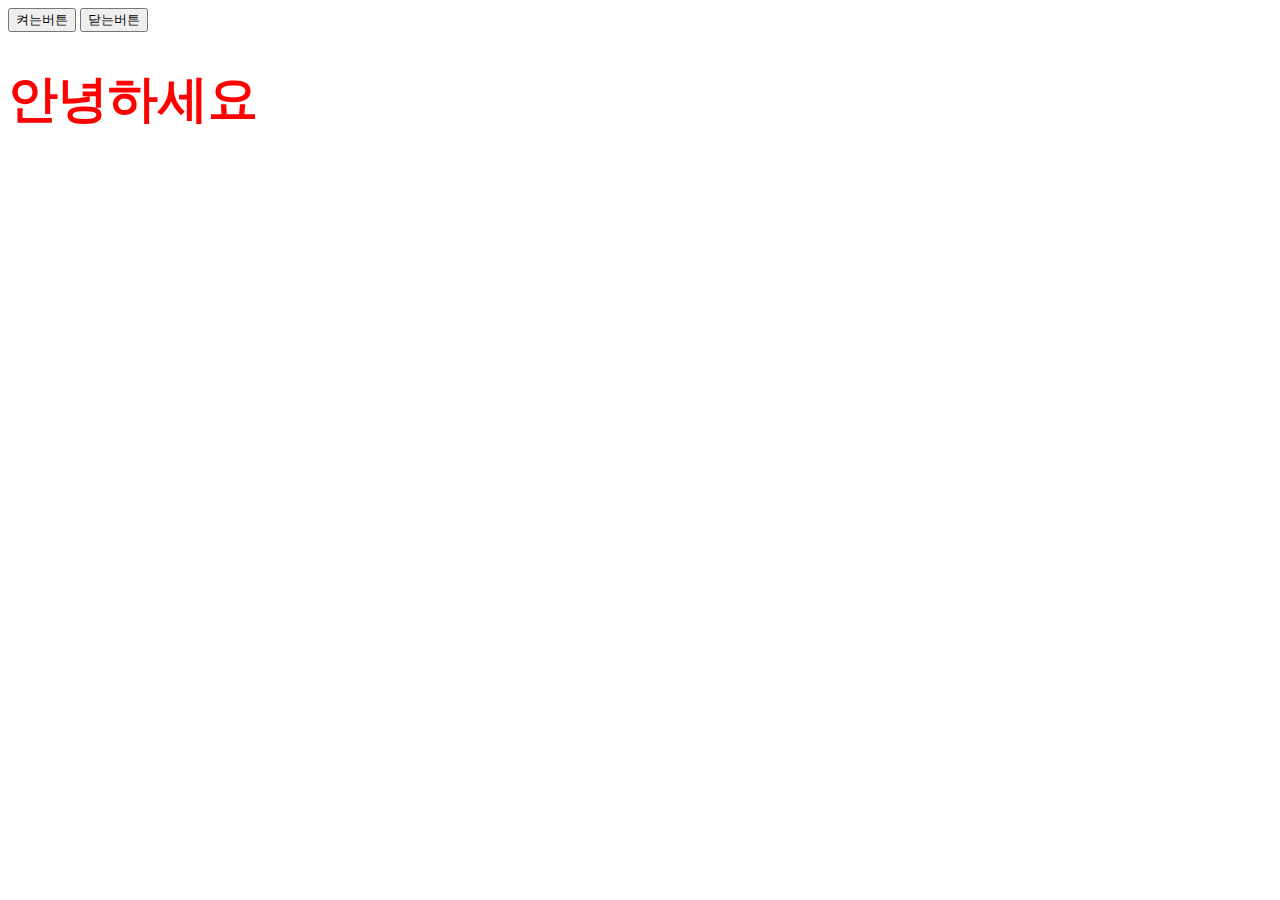
<file: index.html>
<!DOCTYPE html>
<html lang="en">
<link href="main.css" rel="stylesheet">
<link href="cat1.jpeg" rel="icon">
<script src="main.js"></script>

<head>
    <meta charset="UTF-8">
    <title>Document</title>

</head>

<body>
    <div class='box' id="button">박스임</div>
    <button onclick="여는함수()"> 켜는버튼</button>
    <button onclick="닫는함수()">닫는버튼</button>



    <h1 id="main">Character!</h1>
    <script>
        document.getElementById("main").innerHTML = "안녕하세요";
        document.getElementById("main").style.color = "red";
        document.getElementById("main").style.fontSize = "50px";

        function 여는함수() {
            document.getElementById('button').style.display = 'block';
        }

        function 닫는함수() {
            document.getElementById('button').style.display = 'none';
        }
    </script>
</body>


</html>
</file>
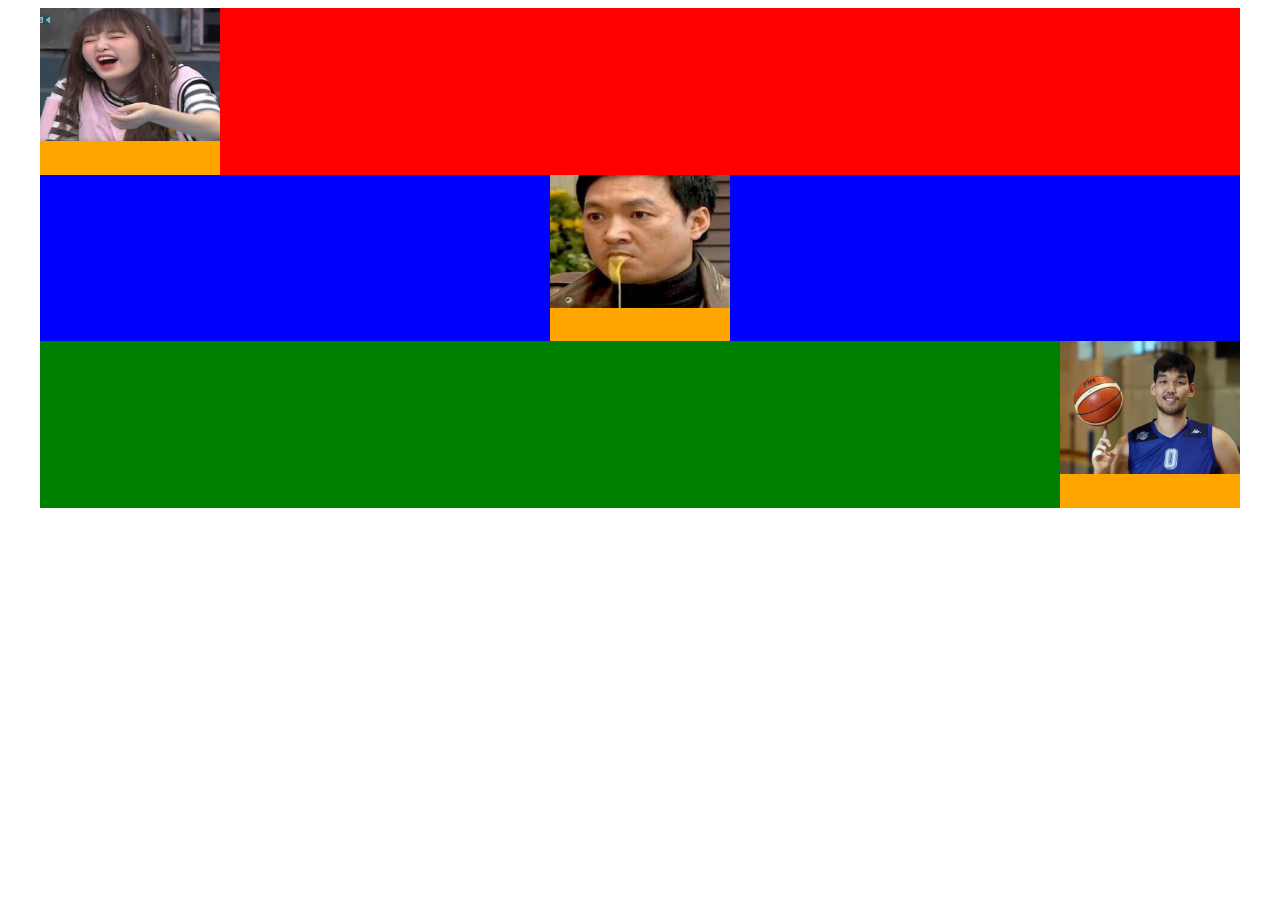
<file: blog2.html>
<!DOCTYPE html>
<html>
    <head>
        <meta charset="UTF-8">
        <title>한 마디씩 부탁해</title>
        <link href="blog2.css" rel="stylesheet">
    </head>
<body>
<!-- wrapper -->
<div class="container">
<!-- 예나 -->
<div class= "yenaContainer">
    <div class= "yprofile">
        <img src="yena.jpg" class="ypic">
    </div>

</div>
<!-- 선정이 -->
<div class= "sjContainer">
    <div class="sjprofile">
        <img src="seonjeong.jpg" class = "sjpic">
    </div>
</div>
<!-- 승진 -->
<div class="seungContainer">
    <div class="seungprofile">
        <img src="seungjin.jpg" class = "seungpic">
    </div>
</div>

</div>
</body>
    </html>
</file>
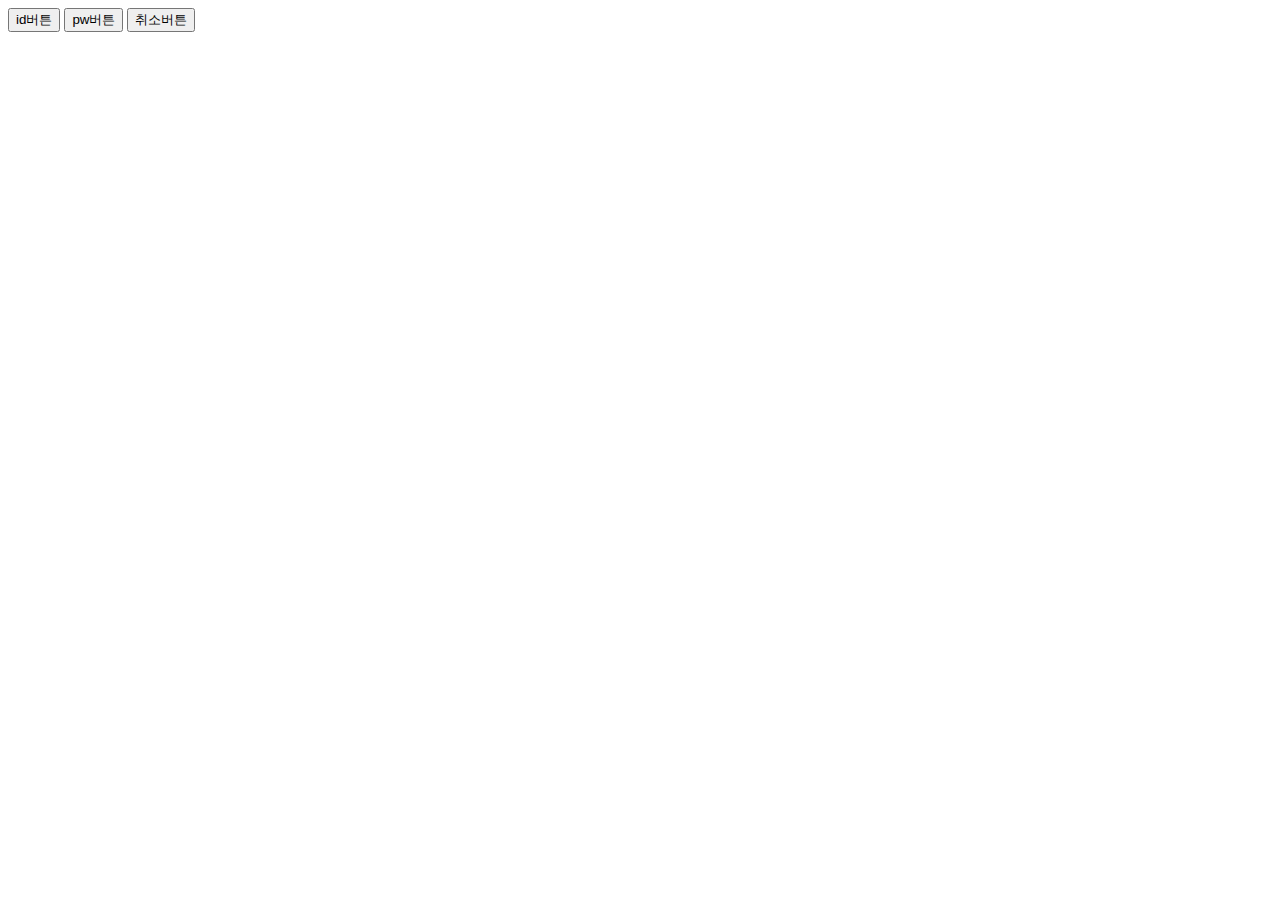
<file: id_pw2.html>
<!DOCTYPE html>
<html lang="en">
    <link href = "main.css" rel = "stylesheet">
    <link href= "cat1.jpeg" ref = "icon">
<head>
    <meta charset="UTF-8">

    <title>아이디 패스워드 2</title>
</head>

<body>
    <div class = "box" id = "display"></div>
    <button onclick = "버튼('block')">id버튼</button>
    <button onclick = "버튼2('block')">pw버튼</button>
    <button onclick = "버튼('none')" onclick = "버튼2('none')">취소버튼</button>
<script>
function 버튼(hole){
    document.getElementById("display").innerHTML ="아이디를 입력하세요."
    document.getElementById("display").style.display = hole;
}
function 버튼2(hole){
    document.getElementById("display").innerHTML ="비밀번호를 입력하세요."
    document.getElementById("display").style.display = hole;
}
</script>    
</body>
</html>
</file>
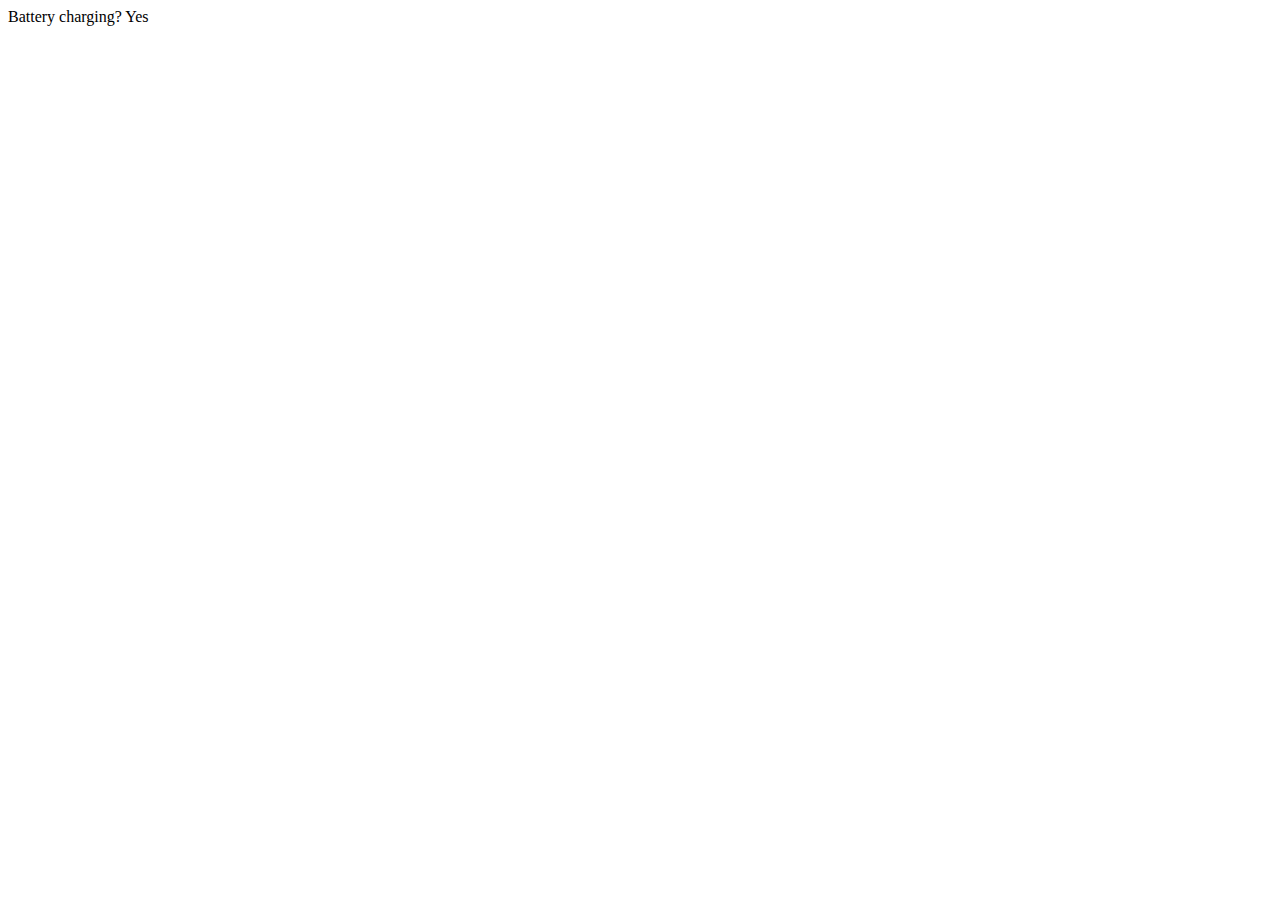
<file: javascript_tutorial.html>
<!DOCTYPE html>
<html lang="en">

<head>
    <meta charset="UTF-8">

    <title>Document</title>
</head>

<body>
    <script>
        // alert(Math.sqrt(36));
        alert(Math.random());
        // alert(typeof 1.0);
        // alert("파이썬\n프로그래밍 개론".length);
        // var a = 1;
        // console.log(a);

        // var univ = "HUFS"
        // if (univ === "HUFS"){
        //     console.log("Able to join the Quinquatria");
        //     alert("You are allowed to join the Quinquatria");
        // } else if (univ === "HUFS Global"){
        //     console.log("Able to join the Quinquatria");
        //     alert("You are allowed to join the Quinquatria");
        // } else{
        //     console.log("Unable to join the Quinquatria");
        //     alert("You are not allowed to join the Quinquatria");
        // }

        // var univ = "HUFS"
        // var major = "ELC"
        // if (univ === "HUFS" && major == "ELLT") {
        //     console.log("Able to join the Crimson Red Rock Festival");
        //     alert("You are able to join the Crimson Red Rock Festival");
        // } else if ((univ === "HUFS" && major == "ELC") || (univ === "HUFS" && major == "EICC")) {
        //     console.log("Able to join the Crimson Red Rock Festival");
        //     alert("You are able to join the Crimson Red Rock Festival");
        // } else {
        //     console.log("Unable to join the Crimson Red Rock Festival");
        //     alert("You are not able to join the Crimson Red Rock Festival");
        // }

        // var i = 0;
        // while(i < 10){
        //     document.write("Foundation for Analytics with Python"+ " "+i+ "<br />");
        //     i++
        // }

        // for (n =1; n<=10; n++){
        //     document.write(n+" 번째 문장입니다. <br />")

        // }

        // function get_members() {
        //     return ['egoing', 'k8805', 'sorialgi'];
        // }
        // members = get_members();
        // // members.length는 배열에 담긴 값의 숫자를 알려준다. 
        // for (i = 0; i < members.length; i++) {
        //     // members[i].toUpperCase()는 members[i]에 담긴 문자를 대문자로 변환해준다.
        //     document.write(members[i].toUpperCase());
        //     document.write('<br />');
        // }
        // document.write(members.length)

        roll = ["이승진", "김지윤", "김다은"]

        // roll = roll.concat(["김새로이","박새로이"])

        // roll = roll.concat("김새로이")
        // roll.pop();
        // for (n = 0; n < roll.length; n++) {
        //     document.write("튀긴 닭 그룹의 " + (n + 1) + "번째 멤버는 " + roll[n] + "입니다." + "<br />");
        // }
        // var li = ['a', 'b', 'c', 'd', 'e'];
        // li.splice(2, 0, 'B');
        // alert(li);
        navigator.getBattery().then(battery => {
  function updateAllBatteryInfo(){
    updateChargeInfo();
    updateLevelInfo();
    updateChargingInfo();
    updateDischargingInfo();
  }
  updateAllBatteryInfo();

  battery.addEventListener('chargingchange', () => {
    updateChargeInfo();
  });
  function updateChargeInfo(){
    document.write("Battery charging? "
                + (battery.charging ? "Yes" : "No"));
  }

  battery.addEventListener('levelchange', () => {
    updateLevelInfo();
  });
  function updateLevelInfo(){
    console.log("Battery level: "
                + battery.level * 100 + "%");
  }

  battery.addEventListener('chargingtimechange', () => {
    updateChargingInfo();
  });
  function updateChargingInfo(){
    console.log("Battery charging time: "
                 + battery.chargingTime + " seconds");
  }

  battery.addEventListener('dischargingtimechange', () => {
    updateDischargingInfo();
  });
  function updateDischargingInfo(){
    console.log("Battery discharging time: "
                 + battery.dischargingTime + " seconds");
  }

});

    </script>
</body>

</html>
</file>
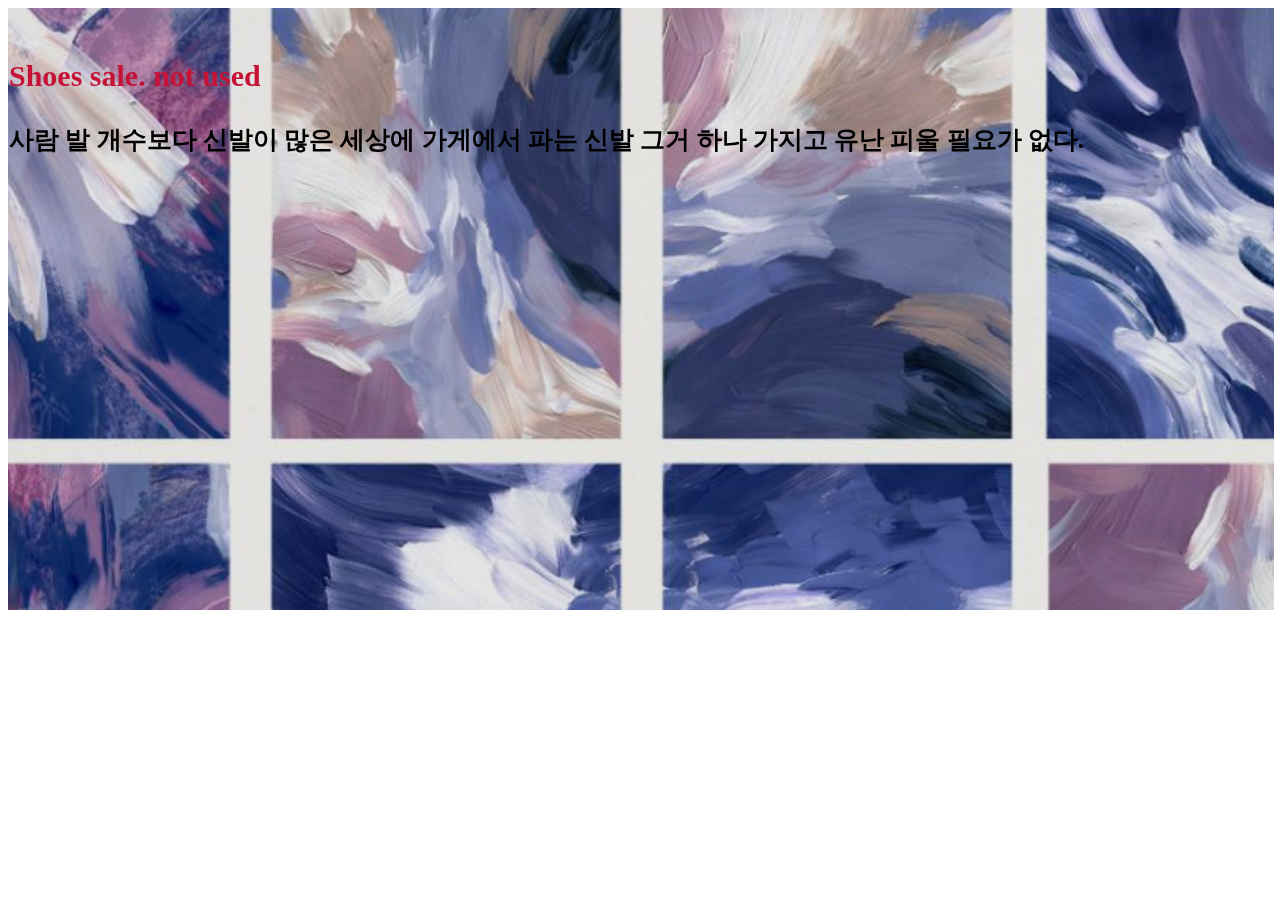
<file: layout2.html>
<!DOCTYPE html>
<html>
<head>
    <meta charset="UTF-8">
    <title>
    Layout2
    </title>
    <link href="layout2.css" rel="stylesheet">
</head>
<body>
<div class="background">
    <h3 class="title">
        Shoes sale. not used
        </h3>
        <p class = "para">사람 발 개수보다 신발이 많은 세상에 가게에서 파는 신발 그거 하나 가지고 유난 피울 필요가 없다.</p>
</div>
</body>
</html>
</file>
<file: main.css>
.title {
    color: red;
    font-size: 90px;
}

.box {
    background-color: skyblue;
    padding: 20px;
    color: white;
    border-radius: 5px;
    display: none;
}
</file>
<file: blog2.css>
.container{
    width:1200px;
    height:666px;
    display: block;
    margin-left: auto;
    margin-right: auto;

}

.yenaContainer{
    width: 100%;
    height:25%;
    background-color: red;
    float: left;

}

.yprofile{
    width: 15%;
    margin-left: 0%;
    margin-right:75%;
    height:100%;
    background-color: orange;
    float: left;
}

.ypic{
    width: 100%;
    height: 80%;
    display: block;
}

.sjprofile{
    width: 15%;
    margin-left: 42.5%;
    margin-right:57.5%;
    height:100%;
    background-color: orange;
    float: left;
}

.sjpic{
    width: 100%;
    height: 80%;
    display: block;
}


.seungprofile{
    width: 15%;
    height:100%;
    background-color: orange;
    float: right;
}

.seungpic{
    width: 100%;
    height: 80%;
    display: block;
}

.sjContainer{
    width: 100%;
    height:25%;
    background-color: blue;
    float:left;
}
.seungContainer{
    width: 100%;
    height: 25%;
    background-color: green;
    float: left;
}
</file>
<file: layout2.css>
.background{
    width: 100%;
    height: 600px;
    background-image: url(pic.png);
    /* background-repeat: n; */
    background-size: cover;
    background-position: center;
    background-attachment: fixed;
    filter: brightness(90%);
    padding: 1px;

}  
.title{
    color: crimson;
    font-size: 30px;
    margin-top: 50px;
}

.para{
    color: black;
    font-size: 25px;
    font-family: "gulim";
    margin-top: 25px;
    font-weight: bold;
}
</file>
